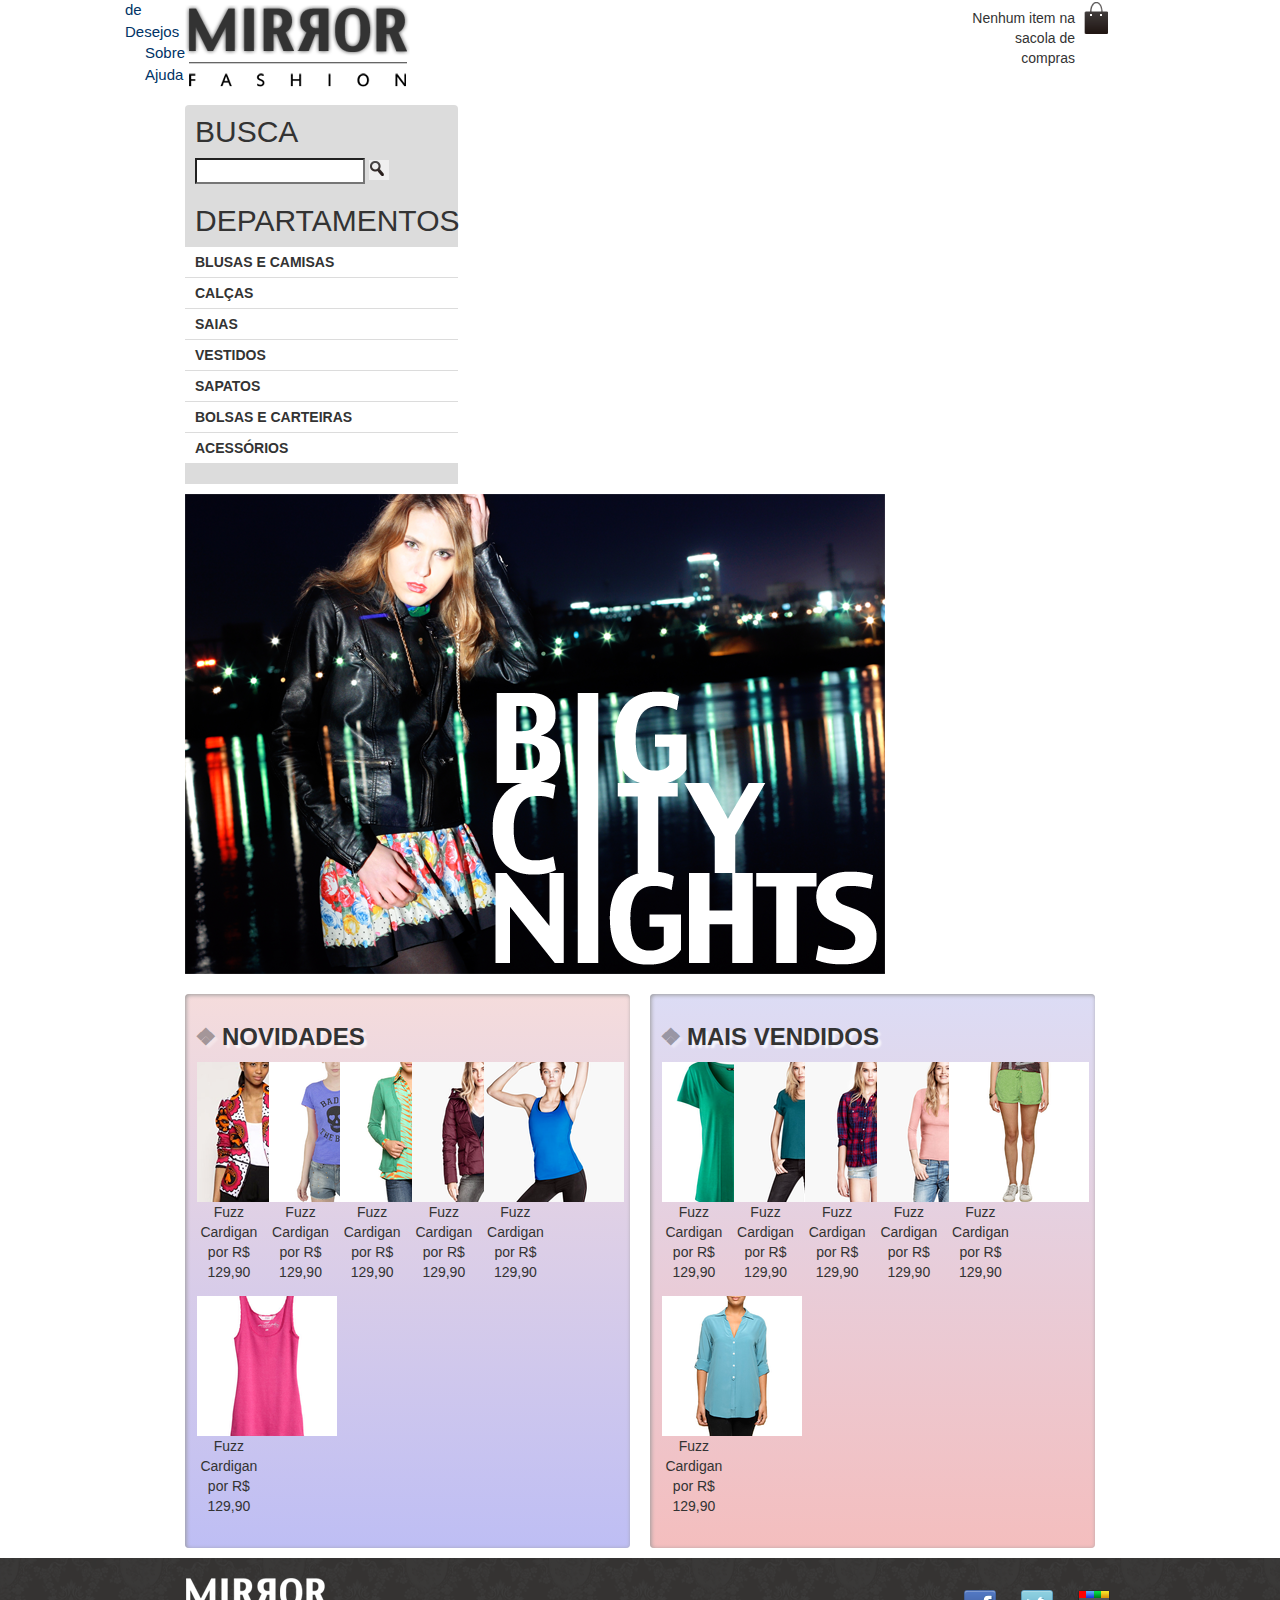
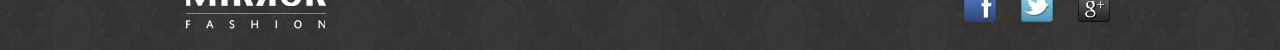
<file: index.html>
<!DOCTYPE html>
<html lang="en">
<head>
	<meta charset="UTF-8">
	<title>Mirror Fashion</title>
	<meta name="viewport" content="width=device-width">
	<link rel="stylesheet" type="text/css" href="css/reset.css">
	<link rel="stylesheet" type="text/css" href="css/estilos.css">
	<link rel="stylesheet" href="css/bootstrap.css">
</head>
<body>
	<header class="container">
		<h1><img src="img/logo.png" alt="Logo da Mirror Fashion"></h1>

		<p class="sacola">
			Nenhum item na sacola de compras
		</p>

		<nav class="menu-opcoes">
			<ul>
				<li><a href="#">Sua Conta</a></li>
				<li><a href="#">Lista de Desejos</a></li>
				<li><a href="sobre.html">Sobre</a></li>
				<li><a href="#">Ajuda</a></li>
			</ul>
		</nav>		
	</header>

	<div class="container destaque">
		<section class="busca">
			<h2>Busca</h2>

			<form>
				<input type="search" >
				<button>Buscar</button>
			</form>
		</section>
		<!-- fim da busca -->

		<section class="menu-departamentos">
			<h2>Departamentos</h2>

			<nav>
				<ul>
					<li>
						<a href="#">Blusas e Camisas</a>
						<ul>
							<li><a	href="#">Manga	curta</a></li>
							<li><a	href="#">Manga	comprida</a></li>
							<li><a	href="#">Camisa	social</a></li>
							<li><a	href="#">Camisa	casual</a></li>
						</ul>
					</li>
					<li><a href="#">Calças</a></li>
					<li><a href="#">Saias</a></li>
					<li><a href="#">Vestidos</a></li>
					<li><a href="#">Sapatos</a></li>
					<li><a href="#">Bolsas e Carteiras</a></li>
					<li><a href="#">Acessórios</a></li>
				</ul>
			</nav>
		</section>
		<!-- fim de departamento -->


		<section class="banner">
			<figcaption>
				<img src="img/destaque-home.png" alt="Promoção: Big City Night">
			</figcaption>			
		</section>
		<!-- fim .banner destaque -->		

	</div>
	<!-- fim .container .destaque -->

	<div class="container paineis">
		<!-- os paineis de novidades e mais vendidos entrarão aqui dentro -->
		<section class="painel novidades">
			<h2>Novidades</h2>
			<ol>
				<!-- primeiro produto -->
				<li>
					<a href="produto.html">
						<figure>
							<img src="img/produtos/miniatura1.png" alt="miniatura1">
							<figcaption>Fuzz Cardigan por R$ 129,90</figcaption>
						</figure>
					</a>
				</li>
				<!-- fim do primeiro produto -->

				<li>
					<a href="produto.html">
						<figure>
							<img src="img/produtos/miniatura2.png" alt="miniatura2">
							<figcaption>Fuzz Cardigan por R$ 129,90</figcaption>
						</figure>
					</a>
				</li>

				<li>
					<a href="produto.html">
						<figure>
							<img src="img/produtos/miniatura3.png" alt="miniatura3">
							<figcaption>Fuzz Cardigan por R$ 129,90</figcaption>
						</figure>
					</a>
				</li>

				<li>
					<a href="produto.html">
						<figure>
							<img src="img/produtos/miniatura4.png" alt="miniatura4">
							<figcaption>Fuzz Cardigan por R$ 129,90</figcaption>
						</figure>
					</a>
				</li>

				<li>
					<a href="produto.html">
						<figure>
							<img src="img/produtos/miniatura5.png" alt="miniatura5">
							<figcaption>Fuzz Cardigan por R$ 129,90</figcaption>
						</figure>
					</a>
				</li>

				<li>
					<a href="produto.html">
						<figure>
							<img src="img/produtos/miniatura6.png" alt="miniatura6">
							<figcaption>Fuzz Cardigan por R$ 129,90</figcaption>
						</figure>
					</a>
				</li>
			</ol>
		</section>

		<section class="painel mais-vendidos">
			<h2>Mais vendidos</h2>
			<ol>
				<li>
					<a href="produto.html">
						<figure>
							<img src="img/produtos/miniatura7.png" alt="miniatura7">
							<figcaption>Fuzz Cardigan por R$ 129,90</figcaption>
						</figure>
					</a>
				</li>

				<li>
					<a href="produto.html">
						<figure>
							<img src="img/produtos/miniatura8.png" alt="miniatura8">
							<figcaption>Fuzz Cardigan por R$ 129,90</figcaption>
						</figure>
					</a>
				</li>

				<li>
					<a href="produto.html">
						<figure>
							<img src="img/produtos/miniatura9.png" alt="miniatura9">
							<figcaption>Fuzz Cardigan por R$ 129,90</figcaption>
						</figure>
					</a>
				</li>

				<li>
					<a href="produto.html">
						<figure>
							<img src="img/produtos/miniatura10.png" alt="miniatura10">
							<figcaption>Fuzz Cardigan por R$ 129,90</figcaption>
						</figure>
					</a>
				</li>

				<li>
					<a href="produto.html">
						<figure>
							<img src="img/produtos/miniatura11.png" alt="miniatura11">
							<figcaption>Fuzz Cardigan por R$ 129,90</figcaption>
						</figure>
					</a>
				</li>

				<li>
					<a href="produto.html">
						<figure>
							<img src="img/produtos/miniatura12.png" alt="miniatura12">
							<figcaption>Fuzz Cardigan por R$ 129,90</figcaption>
						</figure>
					</a>
				</li>
			</ol>
		</section>
	</div>
	<!-- fim .container .paineis -->

	<footer>
		<div class="container">
			<img src="img/logo-rodape.png" alt="Logo da Mirror Fashion">

			<ul class="social">
				<li><a href="http://facebook.com/mirrorfashion">Facebook</a></li>
				<li><a href="http://twitter.com/mirrorfashion">Twitter</a></li>
				<li><a href="http://plus.google.com/mirrorfashion">Google+</a></li>
			</ul>
		</div>
	</footer>

</body>
</html>
</file>
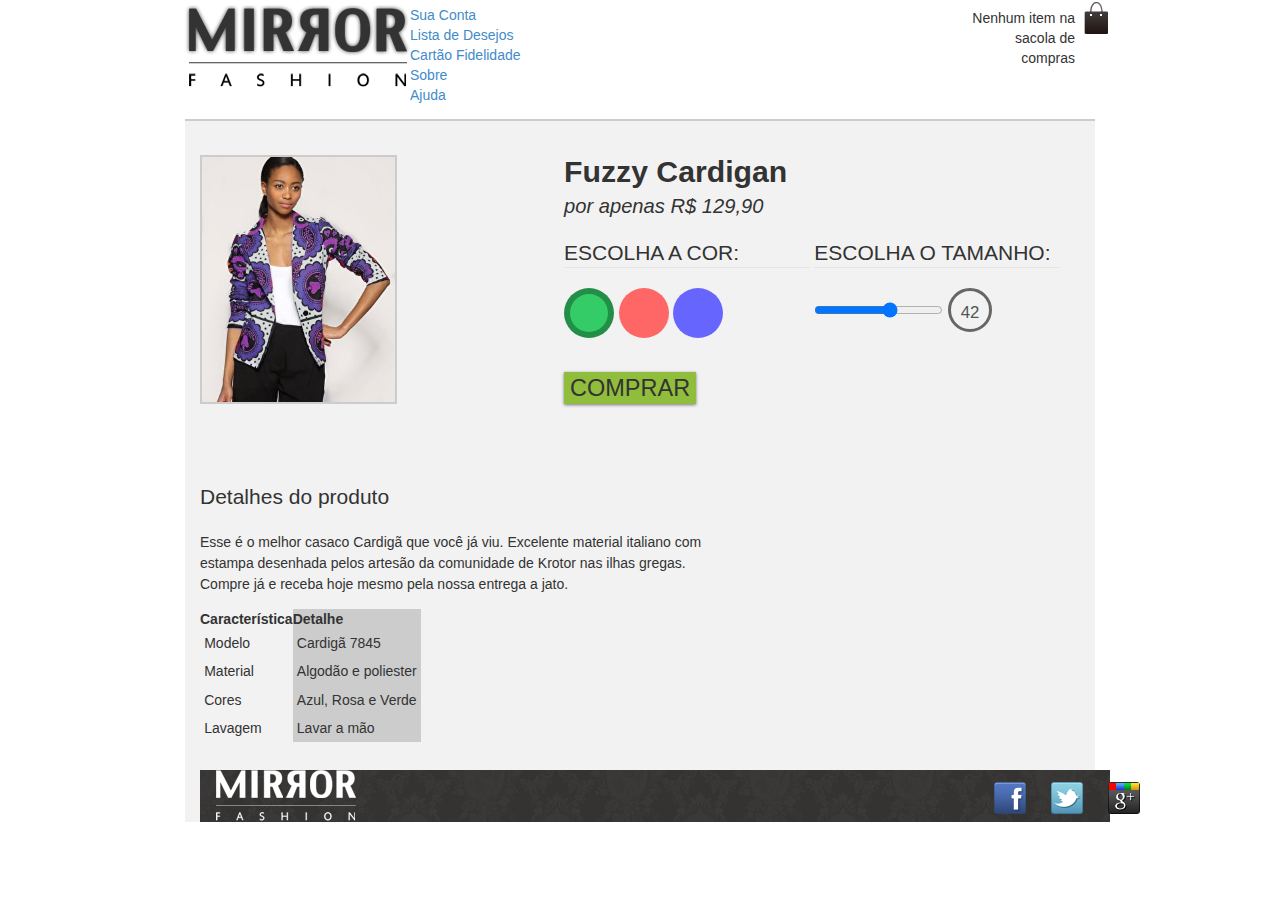
<file: produto.html>
<!DOCTYPE html>
<html lang="en">
<head>
    <meta charset="UTF-8">
    <meta name="viewport" content="width=device-width, initial-scale=1.0">
    <meta http-equiv="X-UA-Compatible" content="ie=edge">
    <link rel="stylesheet" href="css/estilos.css">
    <link rel="stylesheet" href="css/reset.css">
    <link rel="stylesheet" href="css/produto.css">
    <link rel="stylesheet" href="css/bootstrap.css">
    <title>Mirror Fashion</title>
</head>
<body>
    <header class="container">
        <h1>
            <img src="img/logo.png" alt="Logo da Mirror Fashion">
        </h1>

        <p class="sacola">
            Nenhum item na sacola de compras
        </p>

        <nav class="manu-opcoes">
            <ul>
                <li><a href="#">Sua Conta</a></li>
                <li><a href="#">Lista de Desejos</a></li>
                <li><a href="#">Cartão Fidelidade</a></li>
                <li><a href="sobre.html">Sobre</a></li>
                <li><a href="#">Ajuda</a></li>
            </ul>
        </nav>

        <!-- adicionar conteúdo da página -->
        <div class="produto-black">
            <div class="container">
                <div class="produto">
                    <h1>Fuzzy Cardigan</h1>
                    <p>por apenas R$ 129,90</p>

                    <form>
                        <fieldset class="cores">
                            <legend>Escolha a cor:</legend>

                            <input type="radio" name="cor" value="verde" id="verde" checked>
                            <label for="verde">
                                <img src="img/produtos/foto1-verde.png" alt="Produto na cor verde">
                            </label>

                            <input type="radio" name="cor" value="rosa" id="rosa" >
                            <label for="rosa">
                                <img src="img/produtos/foto1-rosa.png" alt="Produto na cor rosa">
                            </label>

                            <input type="radio" name="cor" value="azul" id="azul" >
                            <label for="azul">
                                <img src="img/produtos/foto1-azul.png" alt="Produto na cor azul">
                            </label>

                        </fieldset>

                        <fieldset class="tamanhos">
                            <legend>Escolha o tamanho:</legend>

                            <input type="range" min="36" max="46" value="42" step="2" name="tamanho" id="tamanho">
                            <output for="tamanho" name="valortamanho">42</output>

                        </fieldset>

                        <button class="comprar">Comprar</button>
                    </form>
                </div>

                <div class="detalhes">
                    <h2>Detalhes do produto</h2>

                    <p>Esse é o melhor casaco Cardigã que você já viu. Excelente material italiano
                        com estampa desenhada pelos artesão da comunidade de Krotor nas ilhas gregas.
                        Compre já e receba hoje mesmo pela nossa entrega a jato. 
                    </p>

                    <table>
                        <thead>
                            <tr>
                                <th>Característica</th>
                                <th>Detalhe</th>
                            </tr>
                        </thead>

                        <tbody>
                            <tr>
                                <td>Modelo</td>
                                <td>Cardigã 7845</td>
                            </tr>
                            <tr>
                                <td>Material</td>
                                <td>Algodão e poliester</td>
                            </tr>
                            <tr>
                                <td>Cores</td>
                                <td>Azul, Rosa e Verde</td>
                            </tr>
                            <tr>
                                <td>Lavagem</td>
                                <td>Lavar a mão</td>
                            </tr>
                        </tbody>
                    </table>
                </div>

                <footer>
                    <div class="container">
                        <img src="img/logo-rodape.png" alt="Logo da Mirror Fashion">

                        <ul class="social">
                            <li><a	href="http://facebook.com/mirrorfashion">Facebook</a></li>
                            <li><a	href="http://twitter.com/mirrorfashion">Twitter</a></li>
                            <li><a	href="http://plus.google.com/mirrorfashion">Google+</a></li>
                        </ul>
                    </div>
                </footer>
            </div>
        </div>
    </header>

    <script type="text/javascript" src="js/produto.js"></script>
</body>
</html>
</file>
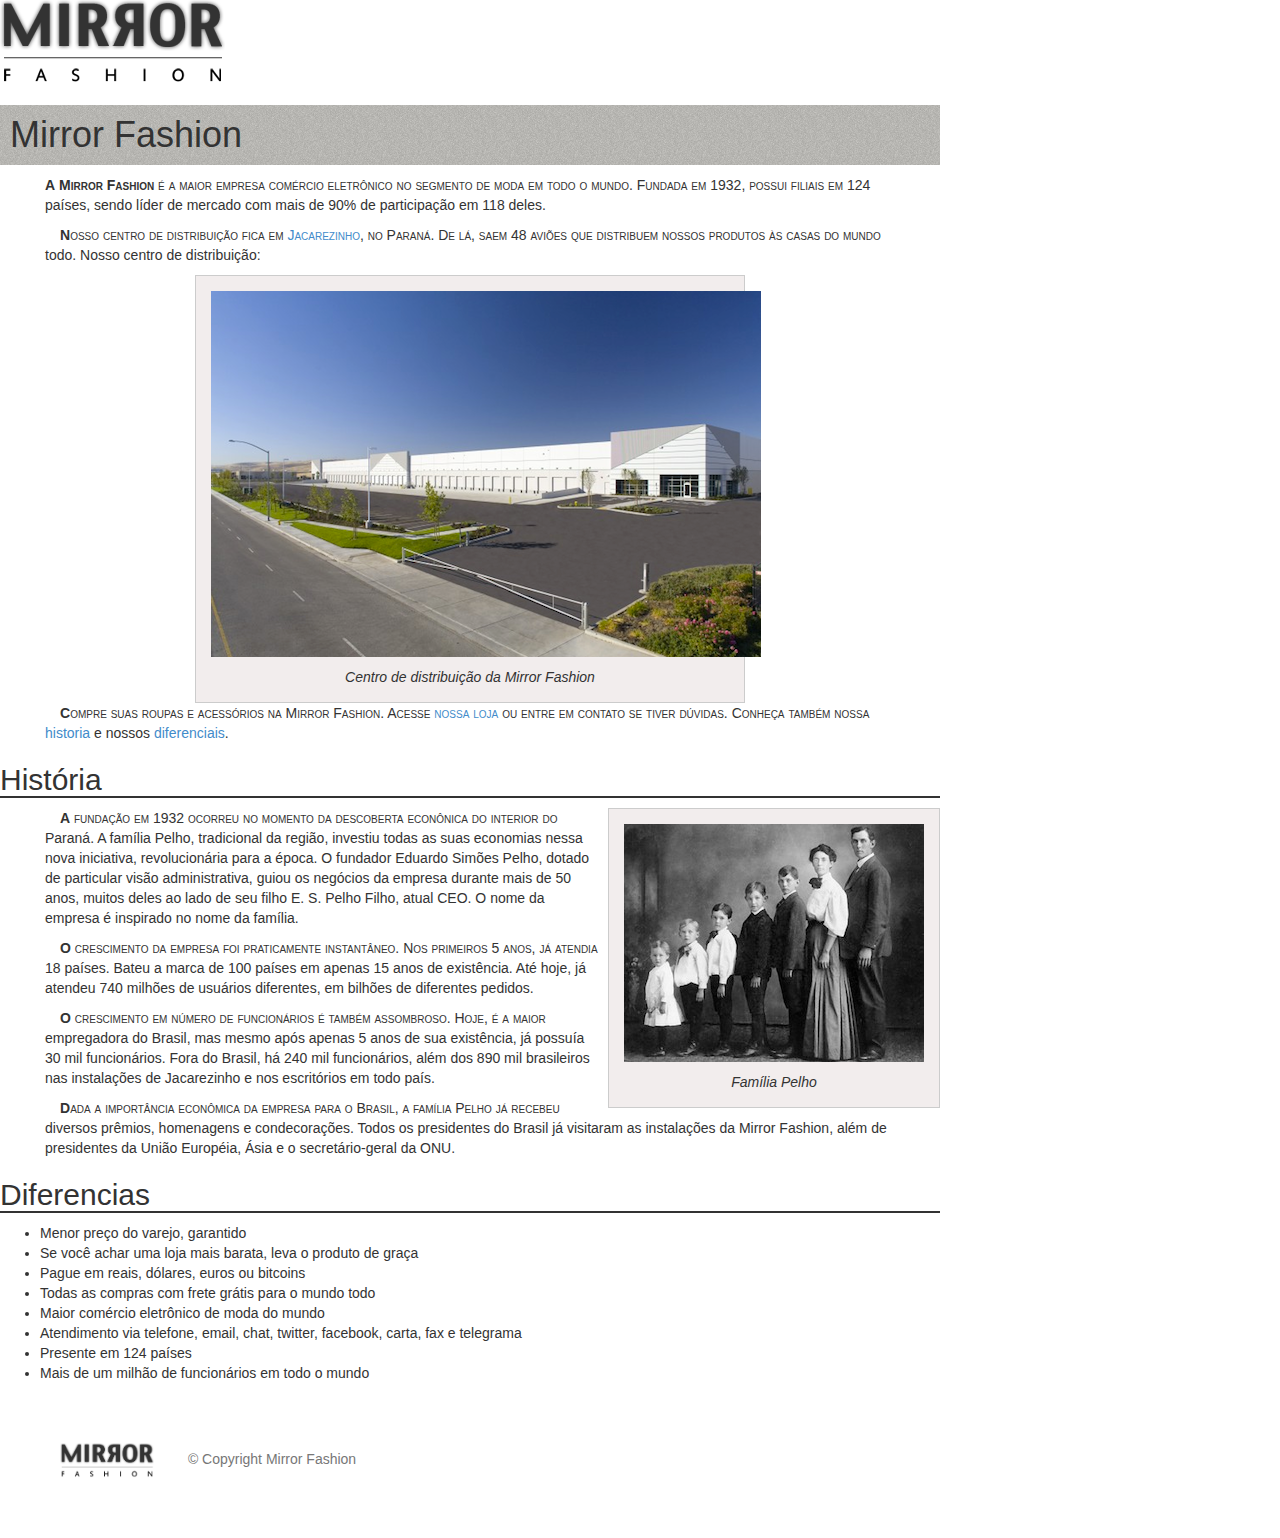
<file: sobre.html>
<!DOCTYPE html>
<html lang="pt-br">
<head>
    <meta charset="UTF-8">
    <meta name="viewport" content="width=device-width, initial-scale=1.0">
    <meta http-equiv="X-UA-Compatible" content="ie=edge">
    <title>Sobre a Mirror Fashion</title>
    <link rel="stylesheet" href="css/sobre.css" />
    <link rel="stylesheet" href="css/bootstrap.css">
</head>
<body>
    <img src="img/logo.png" alt="Logo da Mirror Fashion">
    <h1>Mirror Fashion</h1>
    
    <p>A <strong>Mirror	Fashion</strong>	é	a	maior	empresa	comércio	eletrônico	no	segmento	de
        moda	em	todo	o	mundo.	Fundada	em	1932,	possui	filiais	em	124	países,	sendo	líder	de
        mercado	com	mais	de	90%	de	participação	em	118	deles.
    </p>

    <p>
        Nosso centro de distribuição fica em <a href="https://maps.google.com.br/?q=Jacarezinho">Jacarezinho</a>, no Paraná. De lá, saem 48 aviões que 
        distribuem nossos produtos às casas do mundo todo. Nosso centro de distribuição:
    </p>

    <figure id="centro-distribuicao">
        <img src="img/centro-distribuicao.png" alt="Foto do centro de distribuição da Mirror Fashion">
        <figcaption>Centro de distribuição da Mirror Fashion</figcaption>
    </figure>

    <p>
        Compre suas roupas e acessórios na Mirror Fashion. Acesse <a href="index.html">nossa loja</a> ou entre em contato 
        se tiver dúvidas. Conheça também nossa <a href="#historia"a>historia</a> e nossos <a href="#diferenciais">diferenciais</a>.
    </p>

    <h2 id="historia">História</h2>

    <figure id="familia-pelho">
        <img src="img/familia-pelho.jpg" alt="Foto da família Pelho">
        <figcaption>Família Pelho</figcaption>
    </figure>

    <p>A fundação em 1932 ocorreu no momento da descoberta econônica do interior do Paraná. A 
    família Pelho, tradicional da região, investiu todas as suas economias nessa nova iniciativa, 
    revolucionária para a época. O fundador Eduardo Simões Pelho, dotado de particular visão 
    administrativa, guiou os negócios da empresa durante mais de 50 anos, muitos deles ao lado 
    de seu filho E. S. Pelho Filho, atual CEO. O nome da empresa é inspirado no nome da família.
    </p>

    <p>O crescimento da empresa foi praticamente instantâneo. Nos primeiros 5 anos, já atendia 18 países. 
    Bateu a marca de 100 países em apenas 15 anos de existência. Até hoje, já atendeu 740 milhões 
    de usuários diferentes, em bilhões de diferentes pedidos.
    </p>

    <p>O crescimento em número de funcionários é também assombroso. Hoje, é a maior empregadora do 
    Brasil, mas mesmo após apenas 5 anos de sua existência, já possuía 30 mil funcionários. Fora do 
    Brasil, há 240 mil funcionários, além dos 890 mil brasileiros nas instalações de Jacarezinho e 
    nos escritórios em todo país.
    </p>

    <p>Dada a importância econômica da empresa para o Brasil, a família Pelho já recebeu diversos prêmios, 
    homenagens e condecorações. Todos os presidentes do Brasil já visitaram as instalações da Mirror 
    Fashion, além de presidentes da União Européia, Ásia e o secretário-geral da ONU.
    </p>

    <h2 id="diferenciais">Diferencias</h2>

    <ul>
        <li>Menor preço do varejo, garantido</li>
        <li>Se você achar uma loja mais barata, leva o produto de graça</li>
        <li>Pague em reais, dólares, euros ou bitcoins</li>
        <li>Todas as compras com frete grátis para o mundo todo</li>
        <li>Maior comércio eletrônico de moda do mundo</li>
        <li>Atendimento via telefone, email, chat, twitter, facebook, carta, fax e telegrama</li>
        <li>Presente em 124 países</li>
        <li>Mais de um milhão de funcionários em todo o mundo</li>
    </ul>

    <div id="rodape"> 
        <img src="img/logo.png"  alt="Logo da Mirror Fashion">

        &copy; Copyright Mirror Fashion
        
    </div>

</body>
</html>
</file>
<file: css/estilos.css>
body {
	color: #333333;
	font-family: "Lucida	Sans	Unicode",	"Lucida	Grande",	sans-serif;
}

header {
	position: relative;
}

.sacola {
	background-image: url(../img/sacola.png);
	background-repeat: no-repeat;
	background-position: top right;
	padding-top: 8px;
	font-size: 14px;
	padding-right: 35px;
	text-align: right;
	width: 140px;
	position: absolute;
	top: 0;
	right: 0;
}

.menu-opcoes ul {
	font-size: 15px;
	position: absolute;
	bottom: 0;
	right: 0;
}

.menu-opcoes a {
	color: #003366;	
}

.menu-opcoes ul li {
	display: inline;
	margin-left: 20px;
}

.container {
	margin: 0 auto;
	width: 940px;
}

.busca,
.menu-departamentos	{
	background-color: #DCDCDC;
	font-weight:	bold;
	text-transform:	uppercase;
	margin-right: 10px;
	width: 230px;
}

.busca h2,
.busca form,
.menu-departamentos h2	{
	margin: 10px;
}

.menu-departamentos li	{
	background-color:	white;
	margin-bottom: 1px;
	padding: 5px 10px;
}
.menu-departamentos a	{
	color: #333333;
	text-decoration:	none;
}

.busca input[type=search]	{
	width: 170px;
}

.busca,
.menu-departamentos	{
	float:	left;
}

.menu-departamentos	{
	clear:	left;
}

.destaque	{
	margin-top: 10px;
		margin-top: 10px;
	padding-bottom: 10px;
}


.painel	{
	margin: 10px 0;
	padding: 10px;
	width: 445px;
}

.novidades	{
	float:	left;
	background-color: #F5DCDC;
	background: linear-gradient(#F5DCDC,	#BEBEF4);
}

.mais-vendidos	{
	float:	right;
	background-color: #DCDCF5;
	background: linear-gradient(#DCDCF5,	#F4BEBE);
}

.painel li	{
	display:	inline-block;
	vertical-align:	top;
	width: 140px;
	margin: 2px;
	padding-bottom: 10px;
}

.painel h2	{
	font-size: 24px;
	font-weight:	bold;
	text-transform:	uppercase;
	margin-bottom: 10px;
}

.painel a	{
	color: #333;
	font-size: 14px;
	text-align:	center;
	text-decoration:	none;
}

footer	{
	background-image:	url(../img/fundo-rodape.png);
	clear: both;
	padding: 20px 0;
}

.social a	{

	height: 32px;
	width: 32px;

	display:	block;
	text-indent:	-9999px;		
}

.social a[href*="facebook.com"]	{
	background-image:	url(../img/facebook.png);
}

.social a[href*="twitter.com"]	{
	background-image:	url(../img/twitter.png);
}

.social a[href*="plus.google.com"]	{
	background-image:	url(../img/googleplus.png);
}

footer .container	{
	position:	relative;
}

.social	{
	position:	absolute;
	top: 12px;
	right: 0;
}

.social li	{
	float:	left;
	margin-left: 25px;
}

.busca button	{
/*	adicionando	imagem	*/
	background-image:	url(../img/busca.png);
	background-repeat:	no-repeat;
	border:	none;
/*	tamanho	da	imagem	*/
	width: 20px;
	height: 20px;
/*	imagem	replacement	*/
	text-indent:	-9999px;
}

.menu-opcoes a:hover	{
	color: #007DC6;
}

.menu-opcoes a:active	{
	color: #867DC6;
}

.menu-departamentos li ul	{
display:	none;
}

.menu-departamentos li:hover ul	{
display:	block;
}

.menu-departamentos ul ul li	{
background-color: #DCDCDC;
}

.menu-departamentos li li a:before	{
content: '-	';
}

.menu-departamentos li li a:before	{
content: '\272A';
padding-right: 3px;
}

.painel h2:before	{
content: '\2756';
padding-right: 5px;
opacity: 0.4;
}

.painel {
	border-radius: 4px;
	box-shadow: 1px 1px 4px #999;
	box-shadow: inset 1px 1px 4px #999;
}

.painel h2 {
	text-shadow: 3px 3px 2px #fff;
}

.busca {
	border-top-left-radius: 4px;
	border-top-right-radius: 4px;
}

.painel h2 {
	text-shadow: 3px 3px 2px rgba(255, 255, 255, 0.8);
}

.painel li:hover {
	box-shadow: 0 0 5px #333;
	transition: box-shadow 0.7;
	background-color: rgba(255, 255, 255, 0.8);
	transition: 0.7s ease-in;
	transform: scale(1.2) rotate(-5deg);
}

.painel li {
	transition: 0.7s ease-out;
}

@media (max-width: 320px) {
	/* adicionar aqui os novos estilos para mobile */
	.container {
		width: 96%;
	}

	header h1 {
		text-align: center;
	}

	header h1 img {
		max-width: 50%;
	}

	.sacola {
		display: none;
	}

	.menu-opcoes {
		position: static;
		text-align: center;
		padding: 20px;
	}

	.menu-opcoes ul li {
		display: inline-block;
		margin: 5px;
	}

	.busca, 
	.menu-departamentos, 
	.banner img {
		margin-right: 0;
		width: 100%;
	}

	.painel {
		width: auto;
	}

	.painel li {
		width: 30%;
	}

	.painel img {
		width: 100%;
	}
	
}

@media (max-width: 939px) {
	/* estilos para mobile */
}

@media	(min-width:	480px)	{
	header h1	{
	margin: 5px 0;
	}
	
	.menu-departamentos	{
	padding-bottom: 10px;
	margin-bottom: 10px;
	}
	.menu-departamentos nav	>	ul	{
	column-count: 2;
	}
}

@media	(min-width:	720px)	{
	header h1	{
	text-align:	left;
	}
	.menu-opcoes	{
	position:	absolute;
	}
	.sacola	{
	display:	block;
	}
	.painel li	{
	width: 15%;
	}
	.busca,
	.menu-departamentos	{
	margin-right: 1%;
	width: 30%;
	}
	.menu-departamentos nav	>	ul	{
	column-count: 1;
	}
	.banner-destaque img	{
	width: 69%;
	}
}
</file>
<file: css/produto.css>
.cores label::after {
    content: '';
    display: block;

    border-radius: 50%;
    width: 50px;
    height: 50px;
}

label[for=verde]::after {
    background-color: #33cc66;
}

label[for=rosa]::after {
    background-color: #ff6666;
}

label[for=azul]::after {
    background-color: #6666ff;
}

.cores input:checked + label::after {
    border: 6px solid rgba(0, 0, 0, 0.3);
}

.cores label ::after {
    box-sizing: border-box;
}

.cores input[type=radio] {
    display: none;
}

.cores input :not(:checked) + label image {
    display: none;
}

.cores label ::after {
    position: absolute;
    top: 30px;
    border: 6px solid rgba(0, 0, 0, 0);
    transition: 1s;
    cursor: pointer;
}

.cores label :hover ::after {
    border: 6px solid rgba(0, 0, 0, 0.1);
}

.cores {
    position: relative;
    padding-top: 90px;
}

label[for=verde]::after	{
    left: 0;
}
    label[for=rosa]::after	{
    left: 60px;
}
    label[for=azul]::after	{
    left: 120px;
}

.cores legend	{
    position:	absolute;
    top: 0;
    left: 0;
}

.cores label img	{
    display:	block;
    max-width: 100%;
}

.produto {
    color: #333;
    line-height: 1.3;
    margin-top: 2em;
}

.produto h1 {
    font-size: 1.8em;  
    font-weight: bold;
}

.produto p {
    font-size: 1.2em;
    font-style: italic;
    margin-bottom: 1em;
}

.produto legend {
    display: block;
    font: bold 0.9/2.5 Arial;
    text-transform: uppercase;
}

.comprar {
    background: #91bd3c;
    border: none;
    color: #333;

    font-size: 1.4em;
    text-transform: uppercase;
    box-shadow: 0 1px 3px #777;

    display: block;
    padding: 0.5 1em;
    margin: 1em 0;
}

@media (min-width: 600px) {
    img {
        float: left;
    }
}

@media (min-width: 630px){
    .produto {
        position: relative;
        padding-left: 40%;
    }

    .cores {
        position: static;
        padding: 0;
    }

    .cores legend {
        position: static;
    }

    .cores label img {
        position: absolute;
        top: 0;
        left: 0;
    }

    .cores label ::after {
        position: static;
        float: left;
        margin-right: 10px;
    }

    .cores label img {
        max-width: 35%;
        max-height: 100%;
    }

    .produto {
        font-size: 1.2em;
    }

    fieldset {
        display: inline-block;
        vertical-align: top;
    
        margin: 1em 0;
        min-width: 240px;
        width: 45%;
    }

}

.detalhes {
    padding: 2em 0;
}

.detalhes h2 {
    font-size: 1.5em;
    line-height: 2;
}

.detalhes p {
    margin: 1em 0;
    font-size: 1em;
    line-height: 1.5;
    max-width: 36em;
}

table {
    border-spacing: 0.2em;
    border-collapse: separate;
}

thead {
    font-weight: bold;
    padding: 0.3em 1em;
    text-align: center;
}

td {
    padding: 0.3em;
}

tr :nth-child(2n) {
    background-color: #ccc;
}

td :first-child {
    font-style: italic;
}

.produto-black {
    background-color: #f2f2f2;
    margin-top: 1em;
    border-top: 2px solid #ccc;
}

.cores label img {
    border: 2px solid #ccc;
}

.tamanhos output {
    display: inline-block;
    height: 44px;
    width: 44px;
    line-height: 44px;
    text-align: center;
    border: 3px solid #666;
    border-radius: 50%;
    color: #555;
}
</file>
<file: css/sobre.css>
body {
    color: #333333;
    font-family: "Lucida Sans Unicode", "Lucida Grande", sans-serif;
    margin-left: auto;
    margin-right: auto;
    width: 940px;
}

h1 {
    background-image: url(../img/sobre-background.jpg); 
    padding: 10px;
}

h2 {
    border-bottom: 2px solid #333333;
    margin-top: 30px;
}

p {
	padding: 0 45px;
	text-indent: 15px;
}

figure {
    background-color: #f2eded;
    border: 1px solid #ccc;
    text-align: center;
    padding: 15px;
    margin: 30px;
}

figcaption {
    font-style: italic;
    margin-top: 10px;
}

#centro-distribuicao {
	margin-right: auto;
	margin-left: auto;
	width: 550px;
}

#rodape {
	color: #777;
	margin: 30px;
	padding: 30px;
}

#rodape img {
	margin-right: 30px;
	vertical-align: middle;
	width: 94px;
}

#familia-pelho {
	float: right;
	margin: 0 0 10px 10px;
}

p::first-letter {
	font-weight: bold;
}
h1 + p {
	text-indent: 0;
}

p::first-line	{
	font-variant:	small-caps;
}

.menu-opcoes a:hover{
    color: #007dc6;
}

.menu-opcoes a:active{
    color: #567dc6;
}
</file>
